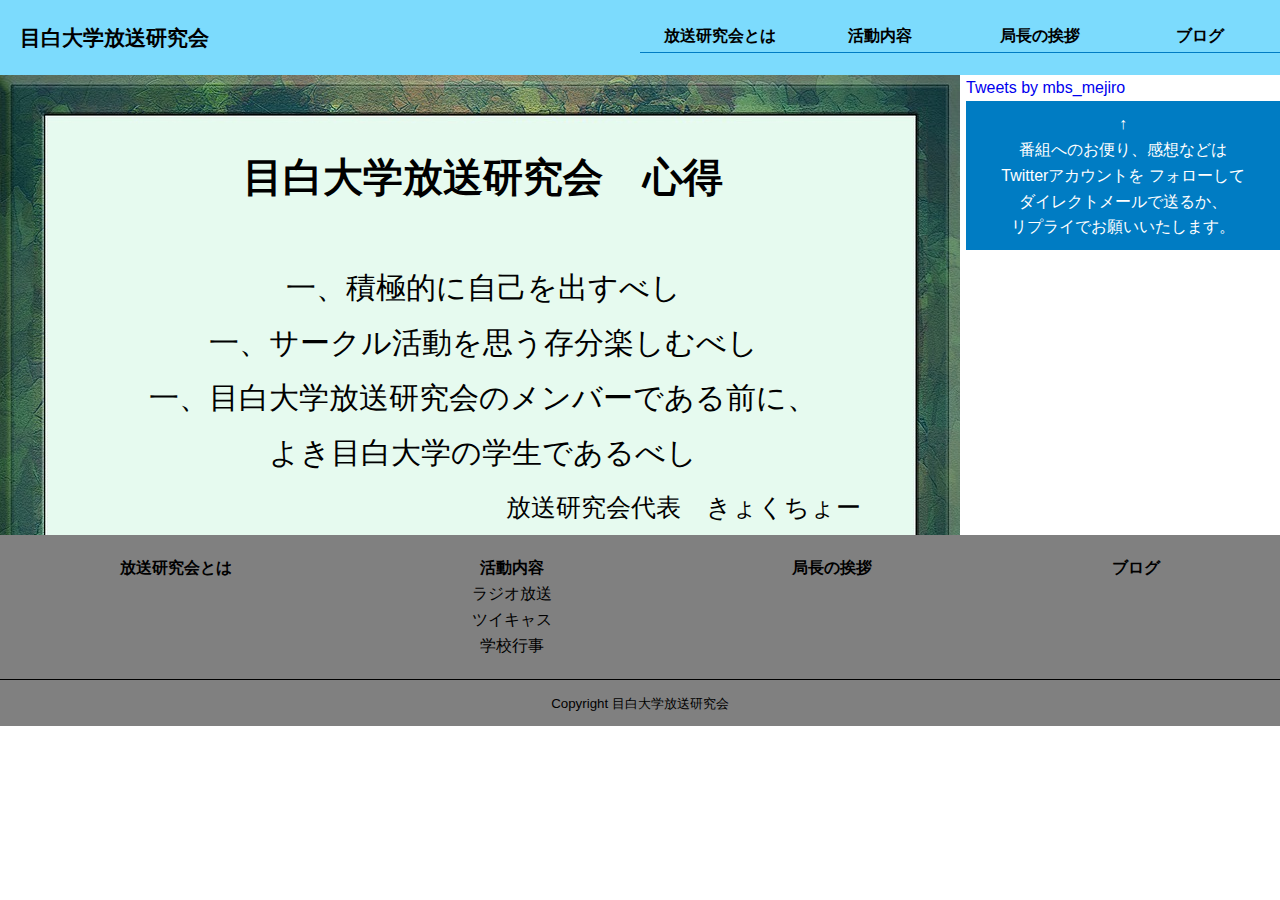
<file: index.html>
<!DOCTYPE html>
<html>

<head>
    <meta charset="UTF-8">
    <meta name="viewport" content="width=device-width,initial-scale=1.0">
    <link rel="stylesheet" href="./css/main.css">
    <link rel="stylesheet" href="./css/normalize.css">
    <title>目白大学　放送研究会</title>
</head>

<body>
    <div class="container">
        <nav class="nav-menu">
            <a class="title" href="index.html">
                <h5>目白大学放送研究会</h5>
            </a>
            <ul class="menu-list">
                <li class="menu-item">
                    <a class="menu-item-link" href="./static/MBS_Description.html">
                        <strong>放送研究会とは</strong>
                    </a>
                </li>
                <li class="menu-item">
                    <a class="menu-item-link" href="#">
                        <strong>活動内容</strong>
                    </a>
                    <ul class="dropmenu-list">
                        <li class="drop-item">
                            <a class="contents" href="./static/MBS_Radio.html">ラジオ放送</a>
                        </li>
                        <li class="drop-item">
                            <a class="contents" href="./static/MBS_TwitCasting.html">ツイキャス</a>
                        </li>
                        <li class="drop-item">
                            <a class="contents" href="./static/MBS_Event.html">学校行事</a>
                        </li>
                    </ul>
                </li>
                <li class="menu-item">
                    <a class="menu-item-link" href="./static/MBS_Director.html">
                        <strong>局長の挨拶</strong>
                    </a>
                </li>
                <li class="menu-item">
                    <a class="menu-item-link" href="http://mbsstudio.blog.fc2.com/">
                        <strong>ブログ</strong>
                    </a>
                </li>
            </ul>
        </nav>

        <main style="display: flex;">
            <div class="main-menu">
                <h1>目白大学放送研究会　心得</h1>
                <br>
                <p>一、積極的に自己を出すべし
                </p>
                <p>一、サークル活動を思う存分楽しむべし</p>
                <p>一、目白大学放送研究会のメンバーである前に、
                    <br>よき目白大学の学生であるべし</p>
                <div class="Kyokutyo-">放送研究会代表　きょくちょー</div>
            </div>
            <aside>
                <a class="twitter-timeline" width="100%" height="330px" href="https://twitter.com/mbs_mejiro?ref_src=twsrc%5Etfw">Tweets by mbs_mejiro</a>
                <script async src="https://platform.twitter.com/widgets.js" charset="utf-8"></script>
                <div class="mail">
                    <p>
                        ↑
                    </p>
                    <p>
                        番組へのお便り、感想などは
                        <br>Twitterアカウントを フォローして
                        <br>ダイレクトメールで送るか、
                        <br>リプライでお願いいたします。
                    </p>
                </div>
            </aside>
        </main>

        <footer class="footer-menu">
            <div class="sitemap">
                <div class="Description">
                    <h4>
                        <a href="./static/MBS_Description.html">
                            <strong>放送研究会とは</strong>
                        </a>
                    </h4>
                </div>
                <div class="activity">
                    <h4>
                        <strong>活動内容</strong>
                    </h4>
                    <ul>
                        <li>
                            <a href="./static/MBS_Radio.html">ラジオ放送</a>
                        </li>
                        <li>
                            <a href="./static/MBS_TwitCasting.html">ツイキャス</a>
                        </li>
                        <li>
                            <a href="./static/MBS_Event.html">学校行事</a>
                        </li>
                    </ul>
                </div>
                <div class="director">
                    <h4>
                        <a href="./static/MBS_Director.html">
                            <strong>局長の挨拶</strong>
                        </a>
                    </h4>
                </div>
                <div>
                    <h4>
                        <a href="http://mbsstudio.blog.fc2.com/">
                            <strong>ブログ</strong>
                        </a>
                    </h4>
                </div>
            </div>
            <div class="underline"></div>
            <div class="Copyright">
                <small>Copyright 目白大学放送研究会</small>
            </div>
        </footer>
    </div>
</body>

</html>
</file>
<file: css/main.css>
body {
  font: 1rem/1.618rem "游ゴシック Medium", "游ゴシック体", "Yu Gothic Medium", YuGothic, "ヒラギノ角ゴ ProN", "Hiragino Kaku Gothic ProN", "メイリオ", Meiryo, "ＭＳ Ｐゴシック", "MS PGothic", sans-serif;
}

.title{
    color: #000;
    padding-left: 20px;
    font-size: 25px;
    text-decoration: none;
}

.nav-menu{
    display: flex;
    align-items: center;
    justify-content: space-between;
    background-color: #7cdbfd;
    height: 75px;
    width: 100%;
}

.menu-list{
    display: flex;
    justify-content: space-around;
    position: relative;
    clear: both;
    list-style-type: none;
    width: 640px;
    height: 30px;
    margin: 20px 0 20px 0;
    padding: 0;
    border-bottom: 1px solid #007CC3;
    border-radius: 3px 3px 0 0
}

.menu-item {
    width: 18%;
    text-align: center;
    position: relative;
  }
  .menu-item-link {
    margin: 0;
    padding: 10px 0 6px;
    color: #000;
    line-height: 1;
  }
  .dropmenu-list {
    visibility: hidden;
    top: 30px; 
    position: absolute;
    margin: 0;
    padding: 0;
    width: 100%;
  }
  .drop-item{
    overflow: hidden;
    width: 100%;
    height: auto;
    -moz-transition: .2s;
    -webkit-transition: .2s;
    -o-transition: .2s;
    -ms-transition: .2s;
    transition: .2s;
    border-top:1px solid #007CC3;
  }
  .contents{
    background: #E8F6FF;
    font-size: 12px;
    color: #000;
    display: block;
  }

  .menu-list li:hover > .dropmenu-list{
    background: #fff;
    color: #007CC3;
    visibility: visible;
  }

  .menu-list > li:hover > a{
    border-radius: 3px 3px 0 0;
  }

  .menu-list li:hover ul li{
    overflow: visible;

  }

  .menu-list li:hover ul li:first-child{
    border-top: 0;
  }

  .menu-list li:hover ul li:last-child{
    border-bottom: 0;
  }

  .menu-list li:hover ul li:last-child a{
    border-radius: 0 0 3px 3px;
  }

.main-menu{
  text-align: center;
  padding-top: 75px;
  line-height: 55px;
  width: 80%;
  background-image: url(../img/frame.jpg);
  background-repeat: no-repeat
}

.Kyokutyo-{
  padding-left: 400px;
  font-size: 25px;
}

aside{
  width: 26%;
}

.main-menu h1{
  font-size: 40px;
}

.main-menu p{
  font-size: 30px;
}

.mail{
  padding-top: 10px;
  padding-bottom: 10px;
  background: #007CC3;
  color: white;
  text-align: center;
}

.footer-menu{
  background-color:gray;
  padding-top: 20px;
}

.footer-menu a{
  color: #000;
  text-decoration: none;
}

.sitemap{
  display: flex;
  justify-content: space-around;
}

.activity{
  text-align: center;
  justify-content: center;
}

.activity ul{
  justify-content: center;
  text-align: center;
}

.underline{
  border-bottom: 0.5px solid #000;
  padding-top: 20px;
}

.Copyright{
  text-align: center;
  padding-top: 10px;
  padding-bottom: 10px;
}
</file>
